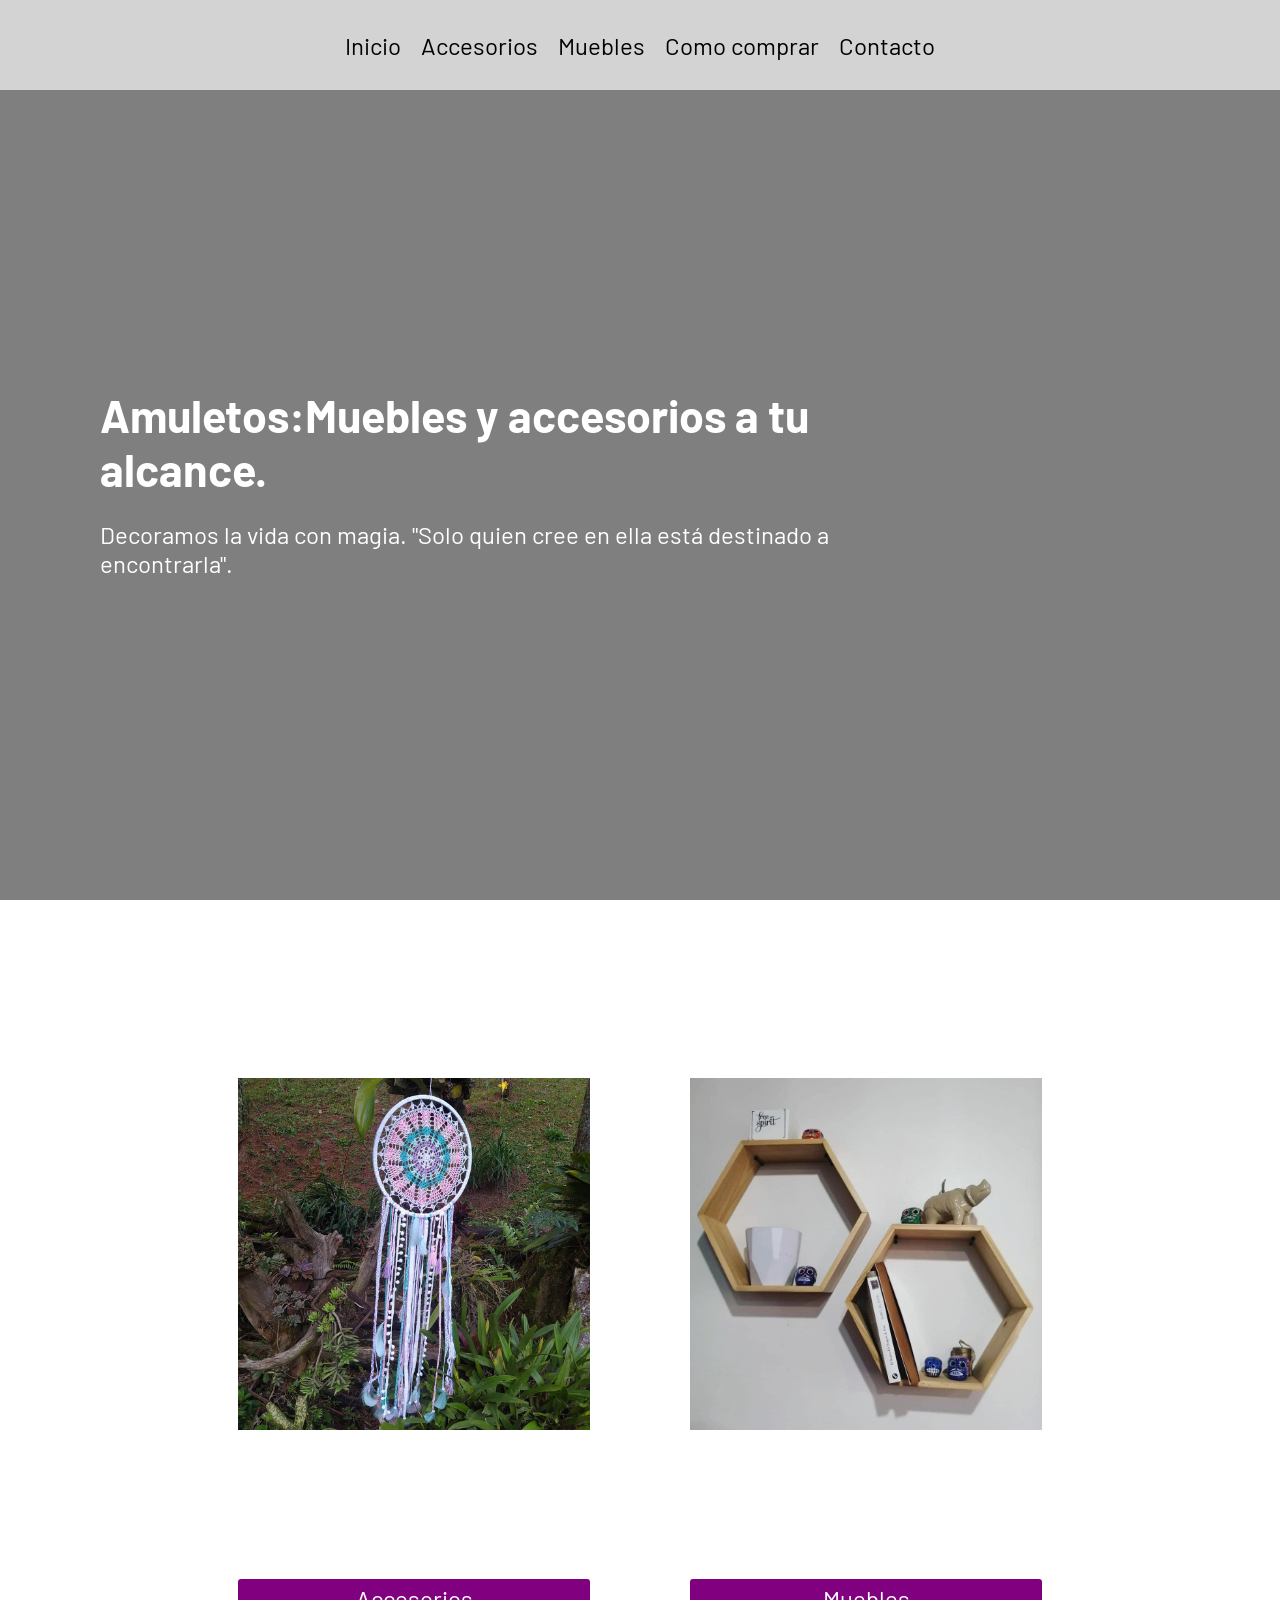
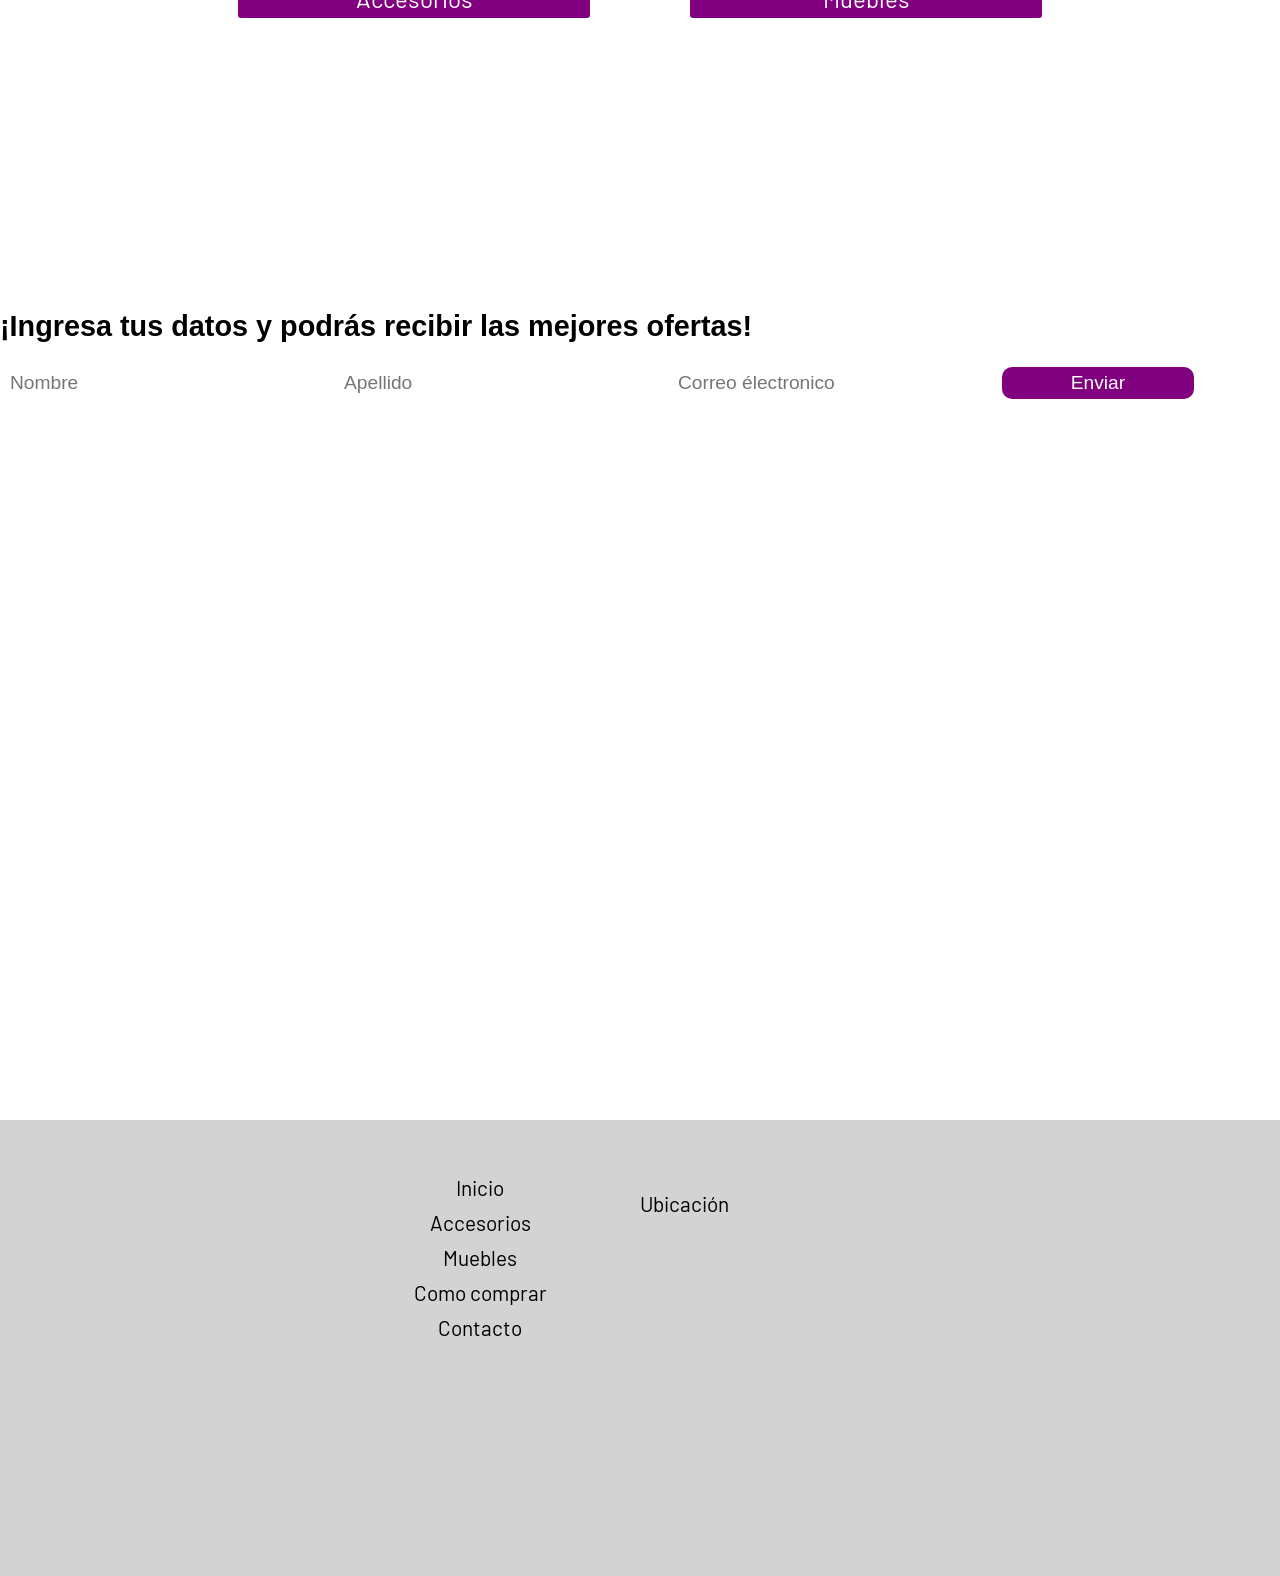
<file: index.html>
<Html lang="es">
    <head>
        <meta charset="UTF-8">
        <meta http-equiv="X-UA-Compatible" content="IE=edge">
        <meta name="viewport" content="width=device-width, initial-scale=1.0">
        <title>Amuletos sitio web</title>
        <link rel="stylesheet" href="css/style.css">
    </head>
    <body>
        <header>
             <nav>
                <ol>
                    <li><a href="index.html">Inicio</a></li>
                    <li><a href="accesorios.html">Accesorios</a></li>
                    <li><a href="muebles.html">Muebles</a></li>
                    <li><a href="comprar.html"> Como comprar</a></li>
                    <li><a href="contacto.html">Contacto</a></li>
                </ol>
            </nav>
        </header>
        <main>
            <section class="container">  
               <div class="filter">
                    <div class="col-60">
                        <h2>Amuletos:Muebles y accesorios a tu alcance.</h2>
                        <p>Decoramos la vida con magia. "Solo quien cree en ella está destinado a encontrarla".</p>
                </div>
                </div>
                </div>
            </section>
     <section class="container-main">
                    <div class="row">
                    <div class="col-30">
                        <img src="img1/atrapasueños2.jpg">
                        <button><a href="accesorios.html">Accesorios</a></button>
                    </div>
                    <div class="col-30">
                        <img src="img2/mueble1.jpg">
                        <button><a href="muebles.html">Muebles</a></button>
                    </div>
                    </div>
                </div>
            </section>
        </main>
        <header>
    
        </header>
        <main>
            <section class="container">
                <div class="row">
                    <div class="col-40">
                        <h2>¡Ingresa tus datos y podrás recibir las mejores ofertas!</h2>
                        <div>
                            <input type="text" placeholder="Nombre">
                            <input type="text" placeholder="Apellido">
                            <input type="text" placeholder="Correo électronico">
                            <button>Enviar</button>
                        </div>
                    </div>
                </div>
            </section>
        </main>
        <footer>
            <div class="row">
                <div class="col-30">
                    <ul>
                        <li><a href="index.html">Inicio</a></li>
                        <li><a href="accesorios.html">Accesorios</a></li>
                        <li><a href="muebles.html">Muebles</a></li>
                        <li><a href="comprar.html"> Como comprar</a></li>
                        <li><a href="contacto.html">Contacto</a></li>
                    </ul>
                </div>
                <div class="col-30">
                    <p>Ubicación</p>
                    <iframe src="https://www.google.com/maps/embed?pb=!1m18!1m12!1m3!1d126916.74073834557!2d-75.65125209709198!3d6.24419882131964!2m3!1f0!2f0!3f0!3m2!1i1024!2i768!4f13.1!3m3!1m2!1s0x8e4428dfb80fad05%3A0x42137cfcc7b53b56!2sMedell%C3%ADn%2C%20Antioquia!5e0!3m2!1ses!2sco!4v1622240450312!5m2!1ses!2sco" width="400" height="300" style="border:0;" allowfullscreen="" loading="lazy"></iframe>
                </div>
            </div>
        </footer>
    </body>
    </html>
</file>
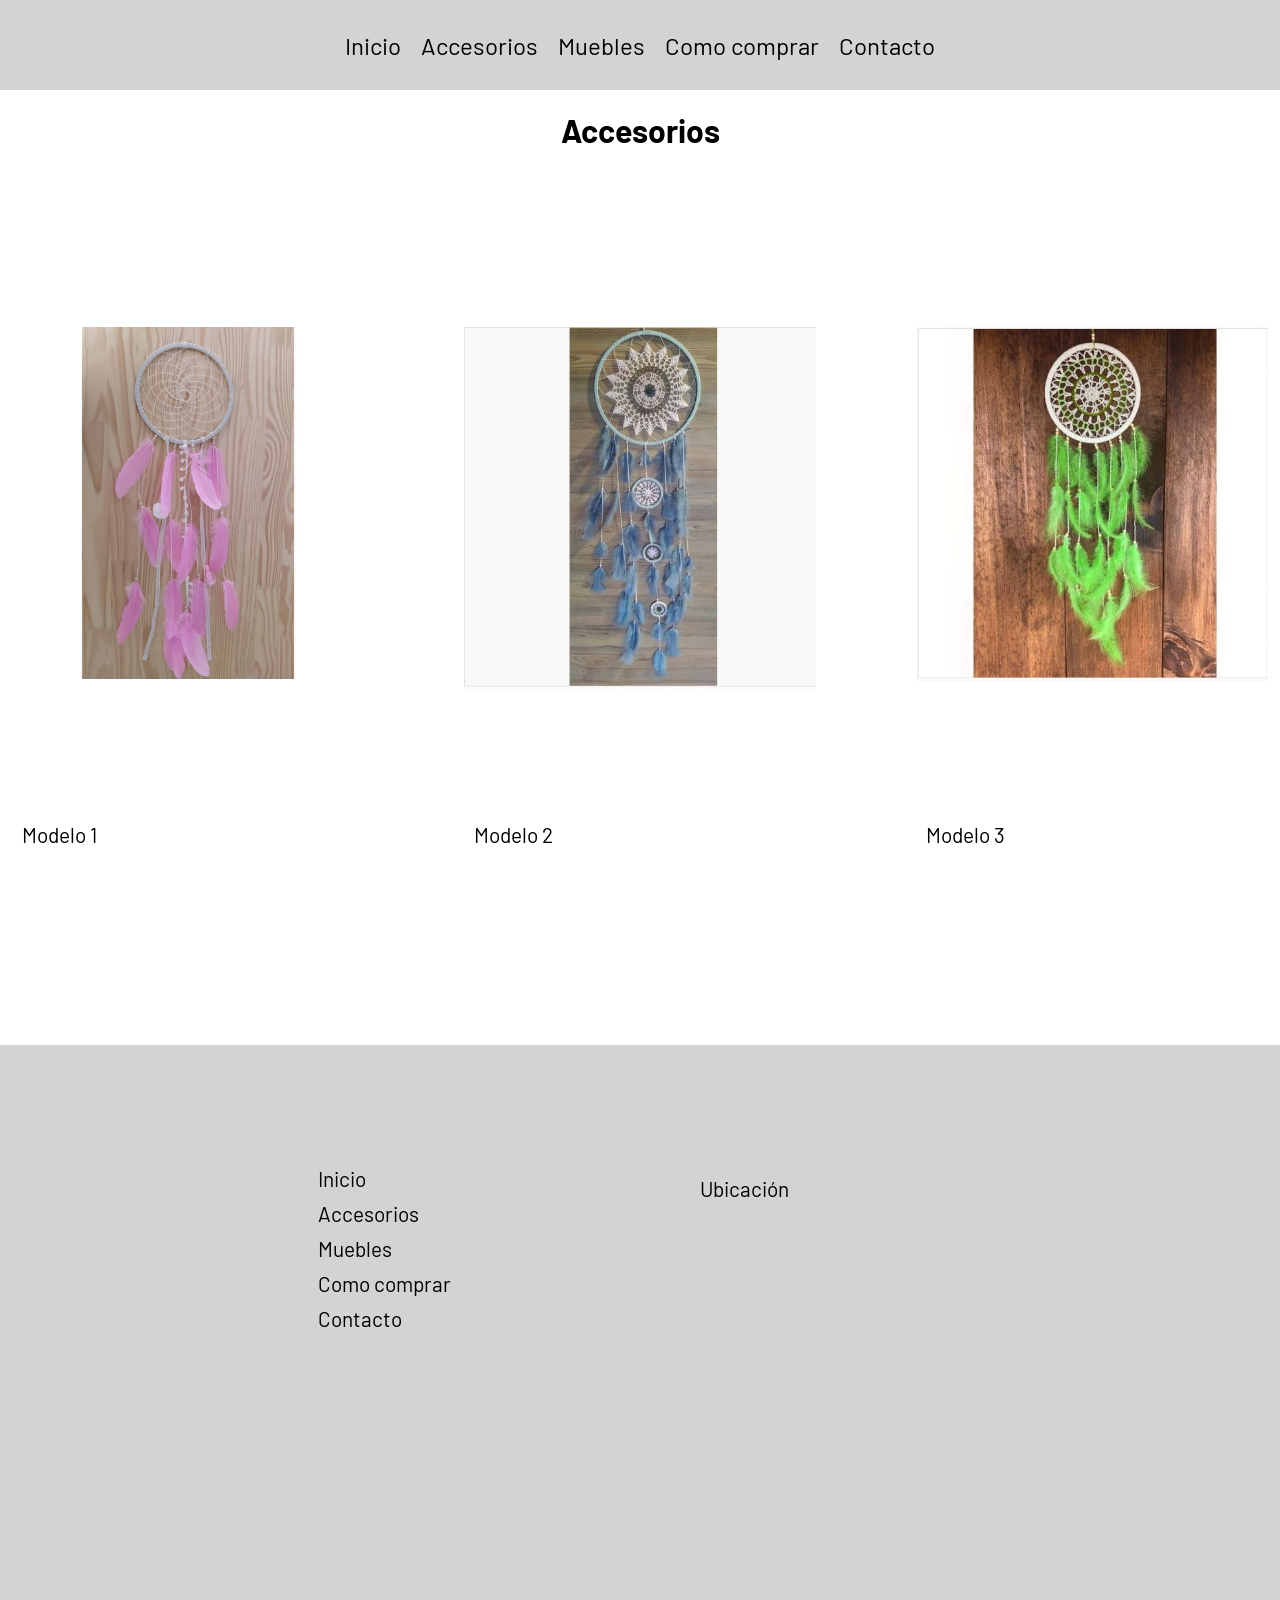
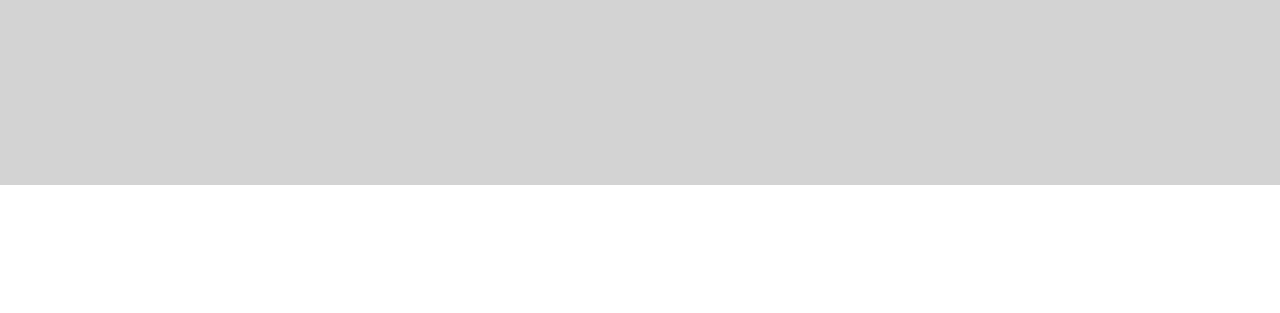
<file: accesorios.html>
<Html lang="es">
    <head>
        <meta charset="UTF-8">
        <meta http-equiv="X-UA-Compatible" content="IE=edge">
        <meta name="viewport" content="width=device-width, initial-scale=1.0">
        <title>Amuletos sitio web</title>
        <link rel="stylesheet" href="css/acessorios.css">
    </head>
    <body>
        <header>
            <nav>
                <ol>
                    <li><a href="index.html">Inicio</a></li>
                    <li><a href="accesorios.html">Accesorios</a></li>
                    <li><a href="muebles.html">Muebles</a></li>
                    <li><a href="comprar.html"> Como comprar</a></li>
                    <li><a href="contacto.html">Contacto</a></li>
                </ol>
            </nav>
        </header>
    <main>
        <h1>Accesorios</h1>
        <section class="container-main">
            <div class="row">
                <div class="col-30">
                    <img src="img1/atrapasueños5.jpg">
                    <span>Modelo 1</span>
                </div>
                <div class="col-30">
                    <img src="img1/1atrapasueño.JPG">
                    <span>Modelo 2 </span>
                </div>
                <div class="col-30"> 
                    <img src="img1/2atrapasueños.JPG">
                    <span>Modelo 3 </span>
                </div>
            </div>
    <footer>
    <div class="row">
        <div class="col-30">
            <ul>
                <li><a href="index.html">Inicio</a></li>
                <li><a href="accesorios.html">Accesorios</a></li>
                <li><a href="muebles.html">Muebles</a></li>
                <li><a href="comprar.html"> Como comprar</a></li>
                <li><a href="contacto.html">Contacto</a></li>
            </ul>
        </div>
        <div class="col-30">
            <p>Ubicación</p>
            <iframe src="https://www.google.com/maps/embed?pb=!1m18!1m12!1m3!1d126916.74073834557!2d-75.65125209709198!3d6.24419882131964!2m3!1f0!2f0!3f0!3m2!1i1024!2i768!4f13.1!3m3!1m2!1s0x8e4428dfb80fad05%3A0x42137cfcc7b53b56!2sMedell%C3%ADn%2C%20Antioquia!5e0!3m2!1ses!2sco!4v1622240450312!5m2!1ses!2sco" width="400" height="300" style="border:0;" allowfullscreen="" loading="lazy"></iframe>
        </div>
    </div>
</footer>
</body>
</html>
</file>
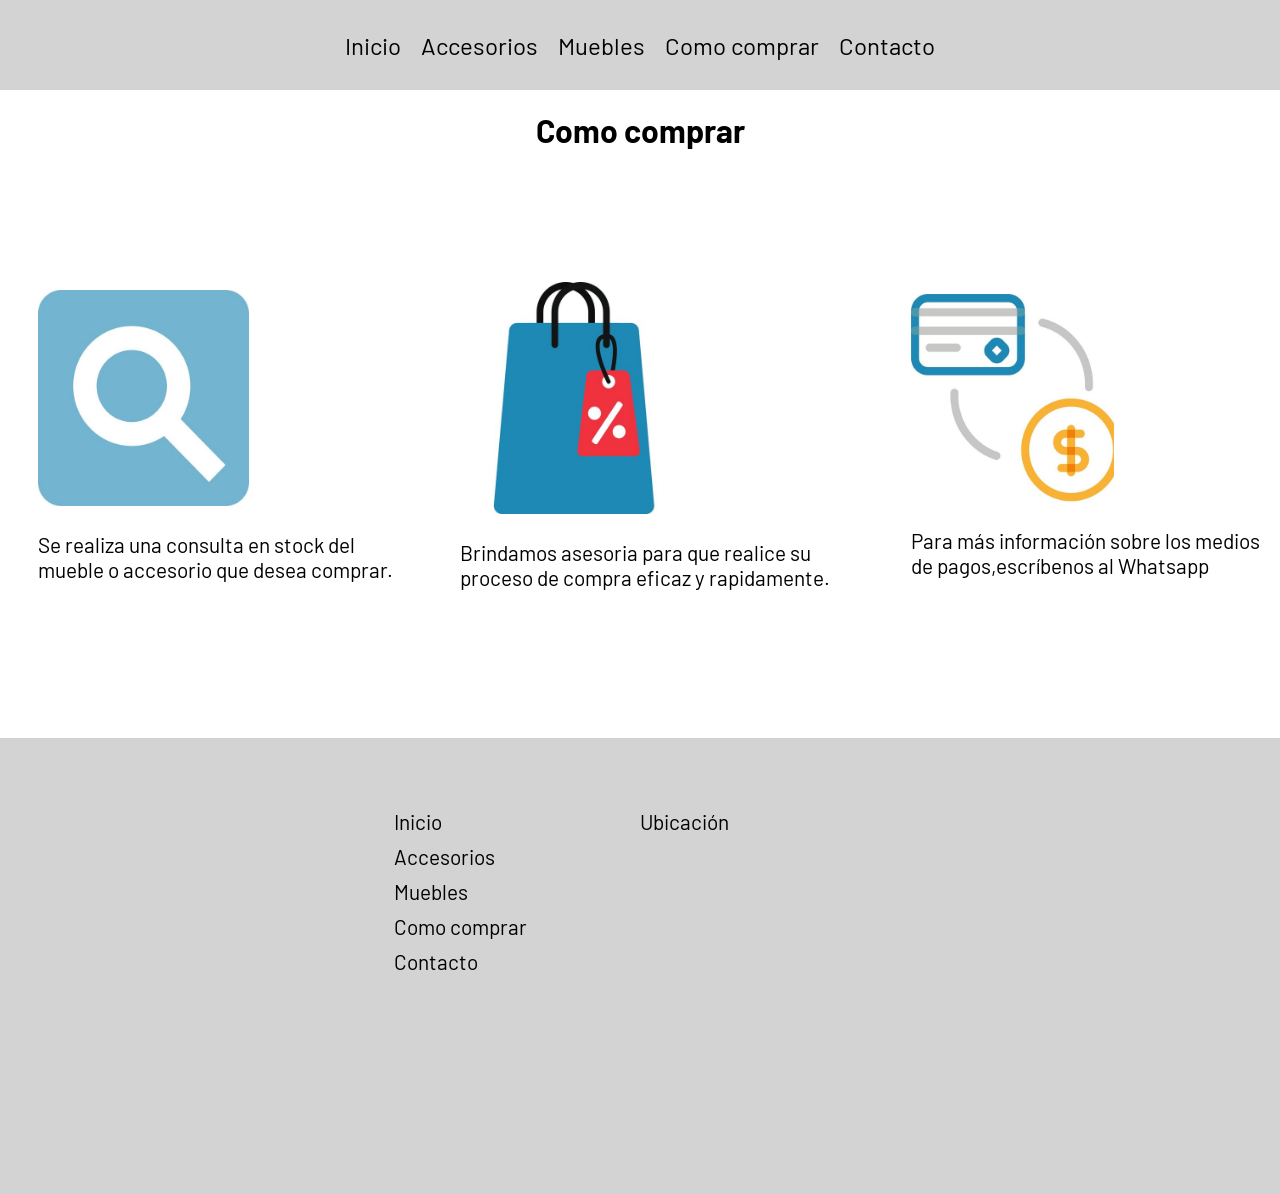
<file: comprar.html>
<Html lang="es">
    <head>
        <meta charset="UTF-8">
        <meta http-equiv="X-UA-Compatible" content="IE=edge">
        <meta name="viewport" content="width=device-width, initial-scale=1.0">
        <title>Amuletos sitio web</title>
        <link rel="stylesheet" href="css/comprar.css">
    </head>
    <body>
        <header>
            <nav>
                <ol>
                    <li><a href="index.html">Inicio</a></li>
                    <li><a href="accesorios.html">Accesorios</a></li>
                    <li><a href="muebles.html">Muebles</a></li>
                    <li><a href="comprar.html"> Como comprar</a></li>
                    <li><a href="contacto.html">Contacto</a></li>
                </ol>
            </nav>
        </header>
        <main>
            <h1>Como comprar</h1>
            <section class="container-main">
                <div class="row">
                    <div class="col-30">
                        <img src="como-comprar/1 (1).jpg">
                        <p> Se realiza una consulta en stock del mueble o accesorio que desea comprar.</p> 
                    </div>
                    <div class="col-30">
                        <img src="como-comprar/2 (1).jpg">
                       <p>Brindamos asesoria para que realice su proceso de compra eficaz y rapidamente.</p> 
                    </div>
                    <div class="col-30">
                        <img src="como-comprar/3 (1).jpg">
                    <p>Para más información sobre los medios de pagos,escríbenos al Whatsapp</p>
                    </div>
                </main>
            </section>
        </div>
        <footer>
            <div class="row">
                <div class="col-30">
                    <ul>
                        <li><a href="index.html">Inicio</a></li>
                        <li><a href="accesorios.html">Accesorios</a></li>
                        <li><a href="muebles.html">Muebles</a></li>
                        <li><a href="comprar.html"> Como comprar</a></li>
                        <li><a href="contacto.html">Contacto</a></li>
                    </ul>
                </div>
                <div class="col-30">
                    <p>Ubicación</p>
                    <iframe src="https://www.google.com/maps/embed?pb=!1m18!1m12!1m3!1d126916.74073834557!2d-75.65125209709198!3d6.24419882131964!2m3!1f0!2f0!3f0!3m2!1i1024!2i768!4f13.1!3m3!1m2!1s0x8e4428dfb80fad05%3A0x42137cfcc7b53b56!2sMedell%C3%ADn%2C%20Antioquia!5e0!3m2!1ses!2sco!4v1622240450312!5m2!1ses!2sco" width="400" height="300" style="border:0;" allowfullscreen="" loading="lazy"></iframe>
                </div>
            </div>
        </footer>
    </body>
    </html>
</file>
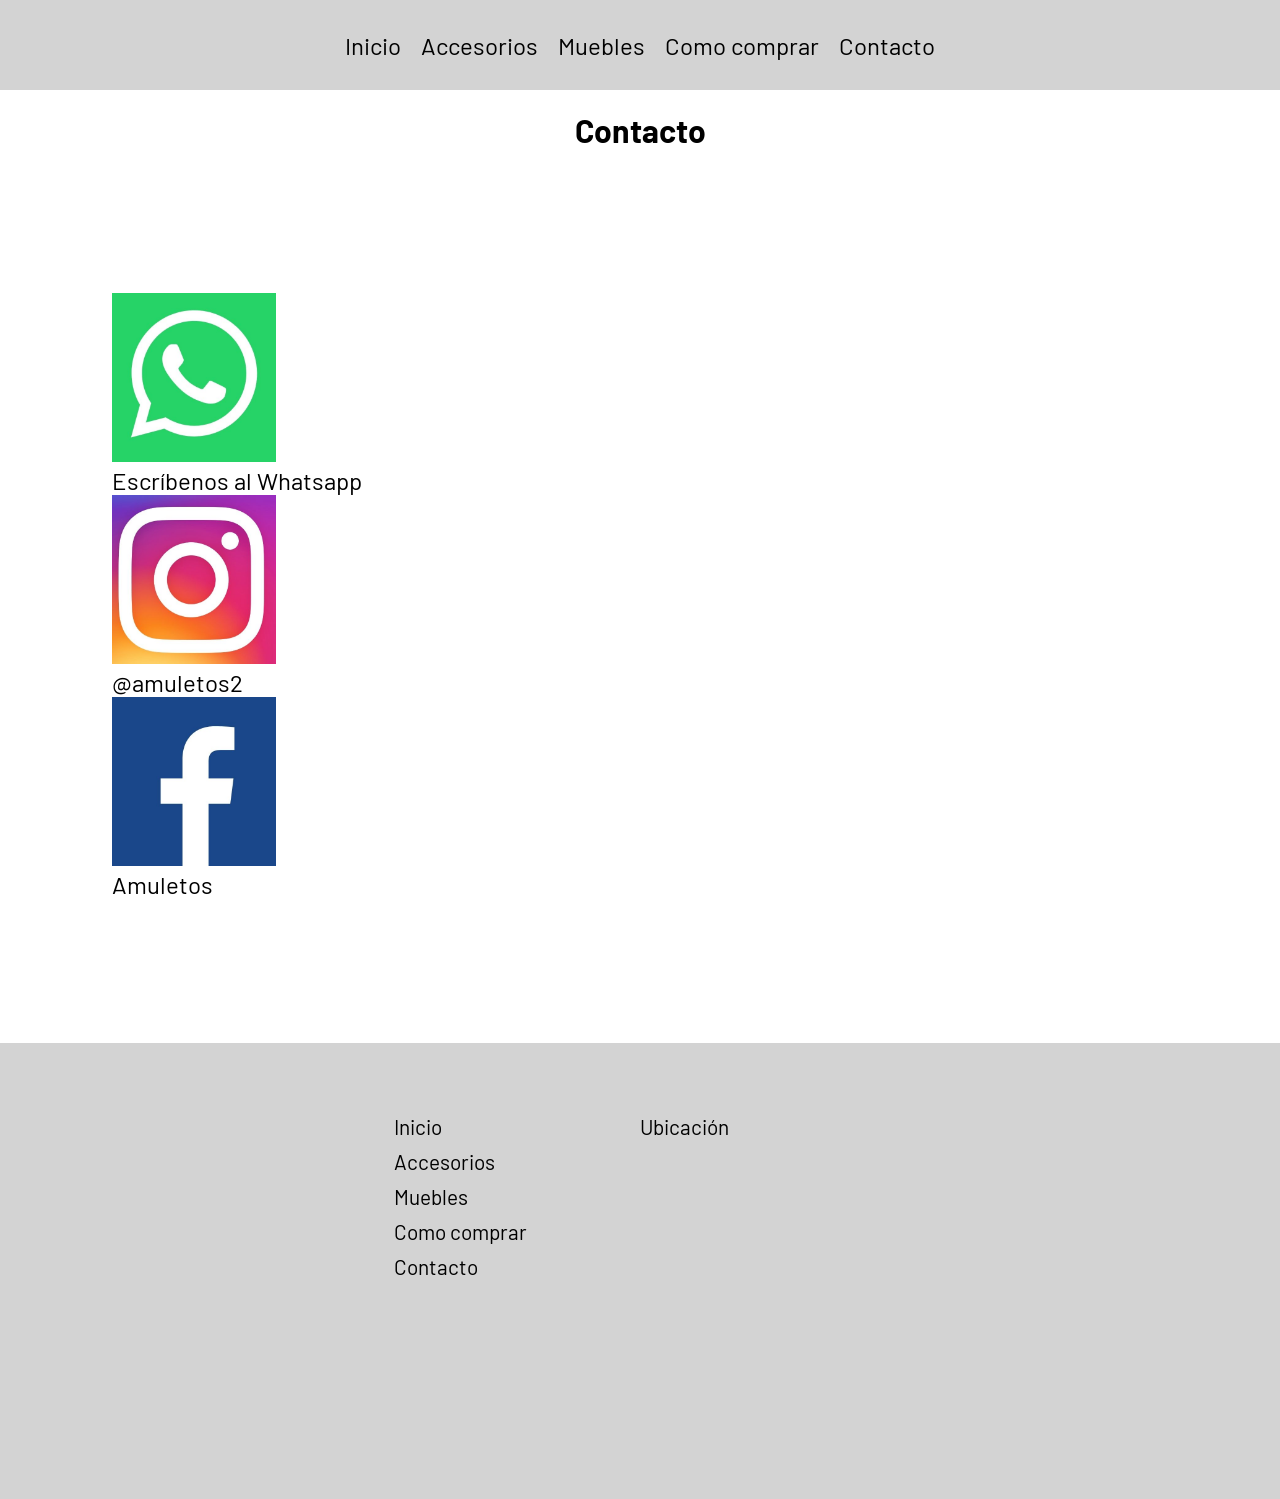
<file: contacto.html>
<Html lang="es">
    <head>
        <meta charset="UTF-8">
        <meta http-equiv="X-UA-Compatible" content="IE=edge">
        <meta name="viewport" content="width=device-width, initial-scale=1.0">
        <title>Amuletos sitio web</title>
        <link rel="stylesheet" href="css/contacto.css">
    </head>
    <body>
        <header>
            <nav>
                <ol>
                    <li><a href="index.html">Inicio</a></li>
                    <li><a href="accesorios.html">Accesorios</a></li>
                    <li><a href="muebles.html">Muebles</a></li>
                    <li><a href="comprar.html"> Como comprar</a></li>
                    <li><a href="contacto.html">Contacto</a></li>
                </ol>
            </nav>
        </header>
        <main>
            <h1>Contacto</h1>
            <section class="container-main">
                <div class="row">
                        <ul>
                        <li><img src="logo-redes-sociales/whatsapp.jpg"></li>
                         <span><a href="https://api.whatsapp.com/send?phone=573164215735"> Escríbenos al Whatsapp</a></span>
                        <li><img src="logo-redes-sociales/instagram.jpg"></li>
                            <span><a href="https://www.instagram.com/amuletos2/?hl=es-la">@amuletos2</a></span>
                        <li><img src="logo-redes-sociales/facebook.jpg"></li>
                            <span><a href="https://www.facebook.com/amuletos2/">Amuletos</a></span>
                        </ul>
                    </div>
                </main>
            </section>
        </div>
        <footer>
            <div class="row">
                <div class="col-30">
                    <ul>
                        <li><a href="index.html">Inicio</a></li>
                        <li><a href="accesorios.html">Accesorios</a></li>
                        <li><a href="muebles.html">Muebles</a></li>
                        <li><a href="comprar.html"> Como comprar</a></li>
                        <li><a href="contacto.html">Contacto</a></li>
                    </ul>
                </div>
                <div class="col-30">
                    <p>Ubicación</p>
                    <iframe src="https://www.google.com/maps/embed?pb=!1m18!1m12!1m3!1d126916.74073834557!2d-75.65125209709198!3d6.24419882131964!2m3!1f0!2f0!3f0!3m2!1i1024!2i768!4f13.1!3m3!1m2!1s0x8e4428dfb80fad05%3A0x42137cfcc7b53b56!2sMedell%C3%ADn%2C%20Antioquia!5e0!3m2!1ses!2sco!4v1622240450312!5m2!1ses!2sco" width="400" height="300" style="border:0;" allowfullscreen="" loading="lazy"></iframe>
                </div>
            </div>
        </footer>
    </body>
    </html>
</file>
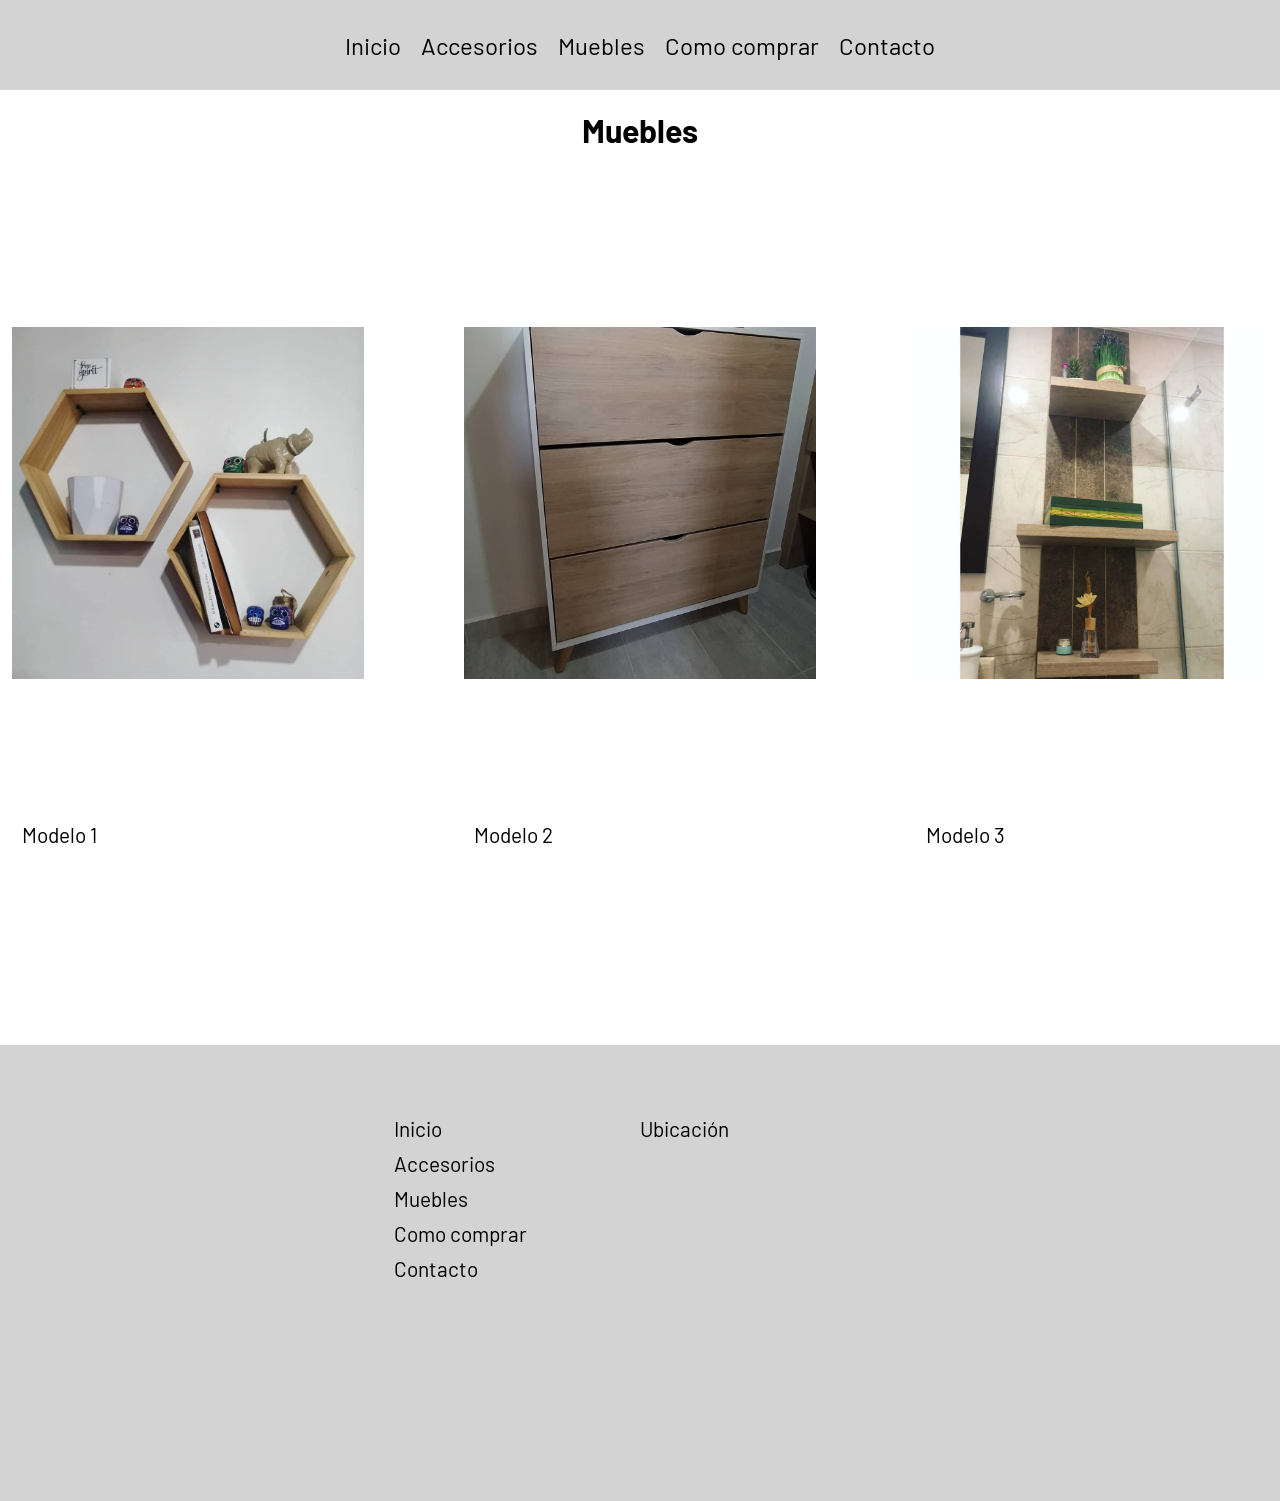
<file: muebles.html>
<Html lang="es">
    <head>
        <meta charset="UTF-8">
        <meta http-equiv="X-UA-Compatible" content="IE=edge">
        <meta name="viewport" content="width=device-width, initial-scale=1.0">
        <title>Amuletos sitio web</title>
        <link rel="stylesheet" href="css/muebles.css">
    </head>
    <body>
        <header>
            <nav>
                <ol>
                    <li><a href="index.html">Inicio</a></li>
                    <li><a href="accesorios.html">Accesorios</a></li>
                    <li><a href="muebles.html">Muebles</a></li>
                    <li><a href="comprar.html">Como comprar</a></li>
                    <li><a href="contacto.html">Contacto</a></li>
                </ol>
            </nav>
        </header>
    <main>
         <h1>Muebles</h1>
        <section class="container-main">
            <div class="row">
                <div class="col-30">
                    <img src="img2/mueble1.jpg">
                    <span>Modelo 1</span>
                </div>
                <div class="col-30">
                    <img src="img2/mueble2.jpg">
                    <span>Modelo 2</span>
                </div>
                <div class="col-30">
                    <img src="img2/mueble3.jpg">
                    <span>Modelo 3</span>
                </div>
            </main>
            </section>
            </div>
           
    <footer>
    <div class="row">
        <div class="col-30">
            <ul>
             <li><a href="index.html">Inicio</a></li>
            <li><a href="accesorios.html">Accesorios</a></li>
            <li><a href="muebles.html">Muebles</a></li>
            <li><a href="comprar.html"> Como comprar</a></li>
            <li><a href="contacto.html">Contacto</a></li>
            </ul>
        </div>
        <div class="col-30">
            <p>Ubicación</p>
            <iframe src="https://www.google.com/maps/embed?pb=!1m18!1m12!1m3!1d126916.74073834557!2d-75.65125209709198!3d6.24419882131964!2m3!1f0!2f0!3f0!3m2!1i1024!2i768!4f13.1!3m3!1m2!1s0x8e4428dfb80fad05%3A0x42137cfcc7b53b56!2sMedell%C3%ADn%2C%20Antioquia!5e0!3m2!1ses!2sco!4v1622240450312!5m2!1ses!2sco" width="400" height="300" style="border:0;" allowfullscreen="" loading="lazy"></iframe>
        </div>
    </div>
</footer>
</body>
</html>
</file>
<file: css/style.css>
@import url('https://fonts.googleapis.com/css2?family=Barlow:wght@500&display=swap');

body,main{
    padding: 0px;
    margin: 0px;
}
/*header*/
header{
    width: 100%;
    height: 10vh;
}

header nav{
    width: 100%;
    height: 10vh;
    display: flex;
    justify-content: center;
    align-items: center;
    background-color:lightgray;
}

header nav ol{
    width: 100%;
    display: flex;
    flex-direction: row;
    justify-content: center;
    justify-items: center;
    padding-left: 0px;
}

header nav ol li{
    list-style: none;
    padding: 5px 10px;
    font-family: 'Barlow', sans-serif;
    font-size: 1.5rem;
    color: black;
}
header nav ol li a{
    text-decoration: none;
    font-family: 'Barlow', sans-serif;
    font-size: 1.5rem;
    color: black;
}
header nav ol li:hover{
    background-color: purple;
    cursor: pointer;
}

/* Banner */

.container{
    width: 100%;
    height: 90vh;
   }
.container .filter{
    width: 100%;
    height: 90vh;
    background-color: rgba(0, 0, 0, 0.5);
    display: flex;
    justify-content: start;
    align-items: center;

}

.container .filter .col-60{
    width: 60%;
    margin-left: 100px;
}

.container .filter .col-60 h2{
    font-family: 'Barlow', sans-serif;
    font-size: 2.8rem;
    color: white;
    margin-top: 0px;
    margin-bottom: 4px;
}

.container .filter .col-60 p{
    font-family: 'Barlow', sans-serif;
    font-size: 1.5rem;
    color: white;
}

/* secciones */
.container-main{
    width: 100%;
}

.container-main .row{
    width: 100%;
    display: flex;
    flex-direction: row;
    justify-content: center;
    align-items: center;
    margin-top: 10%;
    margin-bottom: 10%;
}

.container-main .row .col-30{
    width: 22em;
    height: 60vh;
    margin: 50px;
    display: flex;
    justify-content: space-between;
    flex-direction: column;
}
.container-main .row .col-30 button{
    width: auto 100%;
    border-radius: 3px;
    padding: 5px;
    font-size: 1.5rem;
    border:none;
    padding-left: 5px;
    background-color:purple;
    color: white;
}
.container-main .row .col-30 button a{
    text-decoration: none;
    font-family: 'Barlow', sans-serif;
    font-size: 1.5rem;
    color: white;
}
.container-main .row .col-30 button a:hover{
    background-color: purple;
    cursor: pointer;
}
.container-main .row .col-30:nth-child(1){
    background-position: center;
    background-repeat: no-repeat;
    background-size: auto 100%;
}
.container-main .row .col-30:nth-child(2){
    background-position: center;
    background-repeat: no-repeat;
    background-size: auto 100%;
}

/*formulario de suscripción*/

.container .row.col-40{
    width: 100%;
    display: flex;
     flex-direction: row;
     justify-content:baseline;
     padding-top: 50px;
    padding-bottom: 50px;
 }
.container .row .col-40 h2{
    font-family: Arial, Helvetica, sans-serif;
    font-size: 1.8rem;
    color:black;
}

.container .row .col-40 div{
    width: 100%;
    display:block;
    justify-content: center;
}

.container .row .col-40 div input{
    text-decoration:none;
    width: 25%;
    border-radius: 10px;
    padding: 5px;
    font-size: 1.2rem;
    border:none;
    outline:black;
    padding-left: 10px;
    margin-right: 10px;
}

.container .row .col-40 div button{
    width: 15%;
    border-radius: 10px;
    padding: 5px;
    font-size: 1.2rem;
    border:none;
    padding-left: 5px;
    background-color:purple;
    color: white;
}

.container .row .col-40 div button:hover{
    background-color:white;
    color:purple;
    border: 1px solid black;
    cursor: pointer;
}

/* Footer */

footer{
    width: 100%;
    background-color:lightgray;
}

footer .row{
    width: 100%;
    display: flex;
    flex-direction: row;
    justify-content: center;
    padding-top: 50px;
    padding-bottom: 50px;
}

footer .row .col-30{
    width: 20em;
}

footer .row .col-30:nth-child(1) ul{
    width: 80%;
    padding-left: 0px;
    margin-left: 20%;
}

footer .row .col-30:nth-child(1) ul li{
    list-style: none;
    padding: 5px 10px;
    font-family: 'Barlow', sans-serif;
    font-size: 1.3rem;
}
footer .row .col-30 ul li a{
    text-decoration: none;
    font-family: 'Barlow', sans-serif;
    font-size: 1.3rem;
    color: black;
}
footer .row .col-30:nth-child(1) ul li a:hover{
    cursor: pointer;
    color: purple;
}

footer .row .col-30:nth-child(2) ul{
    width: 100%;
    padding-left: 0px;
}

footer .row .col-30:nth-child(2) ul li{
    list-style: none;
    padding: 5px 10px;
    font-family: 'Barlow', sans-serif;
    font-size: 1.3rem;
}

footer .row .col-30 p{
    text-decoration:none;
    font-family: 'Barlow', sans-serif;
    font-size: 1.3rem;
    color:black;
    margin-bottom: 10px;
}

/*-----DISEÑO RESPONSIVE-----*\
/*responsive 1080 px*/
@media(max-width:1080px){
    header nav ol li{
        font: size 1.4em;
    }
    .container-main .row .col-30{
        width: 30em;
        height: 50vh;
        margin: 50px;
        display: flex;
        justify-content: space-between;
        flex-direction: column;
    }
}
/*responsive 768 px*/
@media(max-width:768px){
    
body{
width:fit-content;
        }

        .container-main{
               width:70%;
           }
           footer.row{
               flex-direction: column;
               justify-content: center;
               align-items: center;
           }
           footer.row.col-30{
               width: 100%;
               display: flex;
               flex-direction: column;
               align-items: center;
               justify-content: center;
           }
           footer .row .col-30:nth-child(1) ul{
               width: 100%;
               padding-left: 0px;
               margin: 0px;
               margin-bottom: 30px;
           }  
           footer .row .col-30:nth-child(1) ul li{
               text-align: center;
            }
            footer .row .col-30:nth-child(2) ul{
               width: 100%;
               padding-left: 0px;
               margin: 0px;
               margin-bottom: 30px;
           }  
           footer .row .col-30:nth-child(2) ul li{
               text-align: center;
            }
       }
       
/*responsive 480 px*/
       @media (max-width: 480px){

        body{
        width:min-content;
        height:auto;
                }
        
          .container-main{
                       width:25%;
                       align-items:center
                   }
        
            .container .filter .col-60 h2{
                text-align: center;
            }
            
            .container .filter .col-60 p{
                text-align: center;
                }
            .container-main .row{
                 flex-direction: column;
                }
                
            .container-main .row .col-30{
                    width: 80%;
                }
            }
            footer.row{
                flex-direction: column;
                justify-content: center;
                align-items: center;
            }
            footer.row.col-30{
                width: 100%;
                display: flex;
                flex-direction: column;
                align-items: center;
                justify-content: center;
            }
            footer .row .col-30:nth-child(1) ul{
                width: 100%;
                padding-left: 0px;
                margin: 0px;
                margin-bottom: 30px;
            }  
            footer .row .col-30:nth-child(1) ul li{
                text-align: center;
             }
             footer .row .col-30:nth-child(2) ul{
                width: 100%;
                padding-left: 0px;
                margin: 0px;
                margin-bottom: 30px;
            }  
            footer .row .col-30:nth-child(2) ul li{
                text-align: center;
             }
        /*--responsive 370px--*/
        @media(max-width:370px){
            body{
                align-items:center;
            }
            header{
                height: 100%;
             }
             header nav{
                height: 100%;
             }
            header nav ol{
            flex-direction: column;
            }
            header nav ol li{
                text-align: center;
            }
            .container .filter .col-60 p{
                width: 90%;
                margin-left: 0px;
                margin: 0 auto;
            }
        }
</file>
<file: css/acessorios.css>
@import url('https://fonts.googleapis.com/css2?family=Barlow:wght@500&display=swap');

body,main{
    padding: 0px;
    margin: 0px;
}
main h1 {
    color: black;
    font-family: 'Barlow',Arial, Helvetica, sans-serif;
    text-align: center;
}

/*header*/

header{
    width: 100%;
    height: 10vh;
}

header nav{
    width: 100%;
    height: 10vh;
    display: flex;
    justify-content: center;
    align-items: center;
    background-color: lightgray;
}

header nav ol{
    width: 100%;
    display: flex;
    flex-direction: row;
    justify-content: center;
    justify-items: center;
    padding-left: 0px;
}

header nav ol li{
    list-style: none;
    padding: 5px 10px;
    font-family: 'Barlow', sans-serif;
    font-size: 1.5rem;
    color: black;
}
header nav ol li a{
    text-decoration: none;
    font-family: 'Barlow', sans-serif;
    font-size: 1.5rem;
    color: black;
}
header nav ol li:hover{
    background-color: purple;
    cursor: pointer;
}
 /*secciones*/
 .container-main{
    width: 100%;
}

.container-main .row{
    width: 100%;
    display: flex;
    flex-direction: row;
    justify-content: center;
    align-items: center;
    margin-top: 10%;
    margin-bottom: 10%;
}

.container-main .row .col-30{
    width: 22em;
    height: 60vh;
    margin: 50px;
    display: flex;
    justify-content: space-between;
    flex-direction: column;
}

.container-main .row .col-30:nth-child(1){
    background-position: center;
    background-repeat: no-repeat;
    background-size: auto 100%;
}
.container-main .row .col-30:nth-child(2){
    background-position: center;
    background-repeat: no-repeat;
    background-size: auto 100%;
}
.container-main .row .col-30:nth-child(3){
    background-position: center;
    background-repeat: no-repeat;
    background-size: auto 100%;
}

.container-main .row .col-30 span{
    font-family: 'Barlow', sans-serif;
    font-size: 1.3rem;
    color:black;
    padding: 10px;
    margin-bottom: 10px;
}
.container-main .row .col-30 span:hover{
    cursor: pointer;
    color:purple;
}
.container-main .row .col-30 p{
    text-align:start;
    color: black;
    font-family: 'Barlow', sans-serif;
    padding: 10px;
    margin-bottom: 10px;
}
/*footer*/
footer{
    width: 100%;
    background-color:lightgray;
}

footer .row{
    width: 100%;
    display: flex;
    flex-direction: row;
    justify-content: center;
    padding-top: 50px;
    padding-bottom: 50px;
}

footer .row .col-30{
    width: 20em;
}

footer .row .col-30:nth-child(1) ul{
    width: 80%;
    padding-left: 0px;
    margin-left: 20%;
}

footer .row .col-30:nth-child(1) ul li{
    list-style: none;
    padding: 5px 10px;
    font-family: 'Barlow', sans-serif;
    font-size: 1.3rem;
}
footer .row .col-30 ul li a{
    text-decoration: none;
    font-family: 'Barlow', sans-serif;
    font-size: 1.3rem;
    color: black;
}
footer .row .col-30:nth-child(1) ul li a:hover{
    cursor: pointer;
    color: purple;
}

footer .row .col-30:nth-child(2) ul{
    width: 100%;
    padding-left: 0px;
}

footer .row .col-30:nth-child(2) ul li{
    list-style: none;
    padding: 5px 10px;
    font-family: 'Barlow', sans-serif;
    font-size: 1.3rem;
}

footer .row .col-30 p{
    text-decoration:none;
    font-family: 'Barlow', sans-serif;
    font-size: 1.3rem;
    color:black;
    margin-bottom: 10px;
}
/*responsive*/
/*responsive 1080px*/
@media(max-width:1080px){

 .container-main .row{
     margin-bottom:0px;
 }
     .container-main .row .col-30{
         width: 20%;
         height: fit-content;
          display: flex;
         justify-content: space-between;
         flex-direction: column;
     }
 
 footer.row.col-30{
                width: 100%;
                height:10px;
                flex-direction: column;
                align-items: center;
                justify-content: center;
            }
        
    }
  /*responsive 768 px*/
@media(max-width:768px){
    
    footer.row{
        flex-direction: column;
        justify-content: center;
        align-items: center;
        margin-bottom: 0px;
    }
    footer .row .col-30{
        width: 100%;
        display: flex;
        flex-direction: column;
        align-items: center;
        justify-content: center;
    }
    footer .row .col-30:nth-child(1) ul{
        width: 100%;
        padding-left: 0px;
        margin: 0px;
        margin-bottom: 0px;
    }  
    footer .row .col-30:nth-child(1) ul li{
        text-align: center;
     }
     footer .row .col-30:nth-child(2) ul{
        width: 100%;
        padding-left: 0px;
        margin: 0px;
        margin-bottom: 0px;
    }  
    footer .row .col-30:nth-child(2) ul li{
        text-align: center;
     }
 }       
/*responsive 480 px*/
@media (max-width: 480px){
    body{
           width:70%;
       }
       header{
           width: 15cm;
       }

.container .filter .col-60 h2{
            text-align: center;
        }
        
        .container .filter .col-60 p{
            text-align: center;
            }
        .container .filter .col-60 button{
            width: 100%;
            }
        .container-main .row{
             flex-direction: column;
             align-items: center;
             align-content: center;
             width: 15cm; 
            }
            
.container-main .row .col-30{
     width: 80%;
            }
footer {
width: 15cm
        }
}

 /*--responsive 370px--*/
 @media(max-width:370px){
    body{
        align-items:center;
    }
    header{
        height: 100%;
     }
     header nav{
        height: 100%;
     }
    header nav ol{
    flex-direction: column;
    }
    header nav ol li{
        text-align: center;
    }
    .container .filter .col-60 p{
        width: 90%;
        margin-left: 0px;
        margin: 0 auto;
    }
}
</file>
<file: css/comprar.css>
@import url('https://fonts.googleapis.com/css2?family=Barlow:wght@500&display=swap');

body, main{
    padding: 0px;
    margin: 0px;
}
main h1{
    color: black;
    font-family: 'Barlow',Arial, Helvetica, sans-serif;
    text-align: center;
}

/* Header-barra de navegación */

header{
    width: 100%;
    height: 10vh;
}

header nav{
    width: 100%;
    height: 10vh;
    display: flex;
    justify-content: center;
    align-items: center;
    background-color:lightgray;
}

header nav ol{
    width: 100%;
    display: flex;
    flex-direction: row;
    justify-content: center;
    justify-items: center;
    padding-left: 0px;
}

header nav ol li{
    list-style: none;
    padding: 5px 10px;
    font-family: 'Barlow', sans-serif;
    font-size: 1.5rem;
    color: black;
}
header nav ol li a{
    text-decoration: none;
    font-family: 'Barlow', sans-serif;
    font-size: 1.5rem;
    color: black;
}

header nav ol li:hover{
    background-color: purple;
    cursor: pointer;
}

/* secciones */

.container-main{
    width: 100%;
}

.container-main .row{
    width: 100%;
    display: flex;
    flex-direction: row;
    justify-content: center;
    align-items: center;
    margin-top: 10%;
    margin-bottom: 10%;
}

.container-main .row .col-30:nth-child(1){
    background-position: center;
    background-repeat: no-repeat;
    background-size: auto 100%;
}
.container-main .row .col-30:nth-child(2){
    background-position: center;
    background-repeat: no-repeat;
    background-size: auto 100%;
}
.container-main .row .col-30:nth-child(3){
    background-position: center;
    background-repeat: no-repeat;
    background-size: auto 100%;
}
.container-main .row .col-30 img{
    background-position: center;
    width:50%;
    margin:5px;
    margin-left: 1cm;
}
.container-main .row .col-30 p{
    font-family: 'Barlow', sans-serif;
    font-size: 1.3rem;
    color:black;
    margin-left: 1cm;
}


/* Footer */
footer{
    width: 100%;
    background-color:lightgray;
}

footer .row{
    width: 100%;
    display: flex;
    flex-direction: row;
    justify-content: center;
    padding-top: 50px;
    padding-bottom: 50px;
}

footer .row .col-30{
    width: 20em;
}

footer .row .col-30:nth-child(1) ul{
    width: 80%;
    padding-left: 0px;
    margin-left: 20%;
}

footer .row .col-30:nth-child(1) ul li{
    list-style: none;
    padding: 5px 10px;
    font-family: 'Barlow', sans-serif;
    font-size: 1.3rem;
}
footer .row .col-30 ul li a{
    text-decoration: none;
    font-family: 'Barlow', sans-serif;
    font-size: 1.3rem;
    color: black;
}
footer .row .col-30:nth-child(1) ul li a:hover{
    cursor: pointer;
    color: purple;
}

footer .row .col-30:nth-child(2) ul{
    width: 100%;
    padding-left: 0px;
}

footer .row .col-30:nth-child(2) ul li{
    list-style: none;
    padding: 5px 10px;
    font-family: 'Barlow', sans-serif;
    font-size: 1.3rem;
}

footer .row .col-30 p{
    text-decoration:none;
    font-family: 'Barlow', sans-serif;
    font-size: 1.3rem;
    color:black;
    margin-bottom: 10px;
}
/*responsive*/
/*responsive 1080px*/
@media(max-width:1080px){

    .container-main .row{
        margin-bottom:0px;
    }
        .container-main .row .col-30{
            width: 20%;
            height: fit-content;
             display: flex;
            justify-content: space-between;
            flex-direction: column;
        }
    
    footer.row.col-30{
                   width: 100%;
                   height:10px;
                   flex-direction: column;
                   align-items: center;
                   justify-content: center;
               }
           
       }
     /*responsive 768 px*/
   @media(max-width:768px){
       
       footer.row{
           flex-direction: column;
           justify-content: center;
           align-items: center;
           margin-bottom: 0px;
       }
       footer .row .col-30{
           width: 100%;
           display: flex;
           flex-direction: column;
           align-items: center;
           justify-content: center;
       }
       footer .row .col-30:nth-child(1) ul{
           width: 100%;
           padding-left: 0px;
           margin: 0px;
           margin-bottom: 0px;
       }  
       footer .row .col-30:nth-child(1) ul li{
           text-align: center;
        }
        footer .row .col-30:nth-child(2) ul{
           width: 100%;
           padding-left: 0px;
           margin: 0px;
           margin-bottom: 0px;
       }  
       footer .row .col-30:nth-child(2) ul li{
           text-align: center;
        }
    }       
   /*responsive 480 px*/
   @media (max-width: 480px){
       body{
              width:70%;
          }
          header{
              width: 15cm;
          }
   
   .container .filter .col-60 h2{
               text-align: center;
           }
           
           .container .filter .col-60 p{
               text-align: center;
               }
           .container .filter .col-60 button{
               width: 100%;
               }
           .container-main .row{
                flex-direction: column;
                align-items: center;
                align-content: center;
                width: 15cm; 
               }
               
   .container-main .row .col-30{
        width: 80%;
               }
   footer {
   width: 15cm
           }
   }
   
    /*--responsive 370px--*/
    @media(max-width:370px){
       body{
           align-items:center;
       }
       header{
           height: 100%;
        }
        header nav{
           height: 100%;
        }
       header nav ol{
       flex-direction: column;
       }
       header nav ol li{
           text-align: center;
       }
       .container .filter .col-60 p{
           width: 90%;
           margin-left: 0px;
           margin: 0 auto;
       }
   }
</file>
<file: css/contacto.css>
@import url('https://fonts.googleapis.com/css2?family=Barlow:wght@500&display=swap');

body, main{
    padding: 0px;
    margin: 0px;
}
main h1{
    color: black;
    font-family: 'Barlow',Arial, Helvetica, sans-serif;
    text-align: center;
}

/* Header-barra de navegación */

header{
    width: 100%;
    height: 10vh;
}

header nav{
    width: 100%;
    height: 10vh;
    display: flex;
    justify-content: center;
    align-items: center;
    background-color:lightgray;
}

header nav ol{
    width: 100%;
    display: flex;
    flex-direction: row;
    justify-content: center;
    justify-items: center;
    padding-left: 0px;
}

header nav ol li{
    list-style: none;
    padding: 5px 10px;
    font-family: 'Barlow', sans-serif;
    font-size: 1.5rem;
    color: black;
}
header nav ol li a{
    text-decoration: none;
    font-family: 'Barlow', sans-serif;
    font-size: 1.5rem;
    color: black;
}

header nav ol li:hover{
    background-color: purple;
    cursor: pointer;
}

/* secciones */

.container-main{
    width: 100%;
}

.container-main .row{
    width: 100%;
    display: flex;
    flex-direction: row;
    justify-content: center;
    align-items: center;
    margin-top: 10%;
    margin-bottom: 10%;
}

.container-main .row ul li {
    list-style:none;
    justify-content: left;
    align-items:center;
    padding:0px;
}

.container-main .row ul li img{
    background-position: left;
    width:15%;
    margin-right: 15cm;
}
.container-main .row ul span a{
    text-decoration: none;
    font-family: 'Barlow', sans-serif;
    font-size: 1.5rem;
    color: black;

}

.container-main .row ul span a:hover{
    background-color: purple;
    cursor: pointer;
}
/* Footer */
footer{
    width: 100%;
    background-color:lightgray;
}

footer .row{
    width: 100%;
    display: flex;
    flex-direction: row;
    justify-content: center;
    padding-top: 50px;
    padding-bottom: 50px;
}

footer .row .col-30{
    width: 20em;
}

footer .row .col-30:nth-child(1) ul{
    width: 80%;
    padding-left: 0px;
    margin-left: 20%;
}

footer .row .col-30:nth-child(1) ul li{
    list-style: none;
    padding: 5px 10px;
    font-family: 'Barlow', sans-serif;
    font-size: 1.3rem;
}
footer .row .col-30 ul li a{
    text-decoration: none;
    font-family: 'Barlow', sans-serif;
    font-size: 1.3rem;
    color: black;
}
footer .row .col-30:nth-child(1) ul li a:hover{
    cursor: pointer;
    color: purple;
}

footer .row .col-30:nth-child(2) ul{
    width: 100%;
    padding-left: 0px;
}

footer .row .col-30:nth-child(2) ul li{
    list-style: none;
    padding: 5px 10px;
    font-family: 'Barlow', sans-serif;
    font-size: 1.3rem;
}

footer .row .col-30 p{
    text-decoration:none;
    font-family: 'Barlow', sans-serif;
    font-size: 1.3rem;
    color:black;
    margin-bottom: 10px;
}

/*responsive*/
/*responsive 1080px*/
@media(max-width:1080px){

    .container-main .row{
        margin-bottom:0px;
    }
        .container-main .row .col-30{
            width: 20%;
            height: fit-content;
             display: flex;
            justify-content: space-between;
            flex-direction: column;
        }
    
    footer.row.col-30{
                   width: 100%;
                   height:10px;
                   flex-direction: column;
                   align-items: center;
                   justify-content: center;
               }
           
       }
     /*responsive 768 px*/
   @media(max-width:768px){
       
       footer.row{
           flex-direction: column;
           justify-content: center;
           align-items: center;
           margin-bottom: 0px;
       }
       footer .row .col-30{
           width: 100%;
           display: flex;
           flex-direction: column;
           align-items: center;
           justify-content: center;
       }
       footer .row .col-30:nth-child(1) ul{
           width: 100%;
           padding-left: 0px;
           margin: 0px;
           margin-bottom: 0px;
       }  
       footer .row .col-30:nth-child(1) ul li{
           text-align: center;
        }
        footer .row .col-30:nth-child(2) ul{
           width: 100%;
           padding-left: 0px;
           margin: 0px;
           margin-bottom: 0px;
       }  
       footer .row .col-30:nth-child(2) ul li{
           text-align: center;
        }
    }       
   /*responsive 480 px*/
   @media (max-width: 480px){
       body{
              width:70%;
          }
          header{
              width: 20cm;
          }
   
   .container .filter .col-60 h2{
               text-align: center;
           }
           
           .container .filter .col-60 p{
               text-align: center;
               }
           .container .filter .col-60 button{
               width: 100%;
               }
           .container-main .row{
                flex-direction: column;
                align-items: center;
                align-content: center;
                width: 15cm; 
               }
               
   .container-main .row .col-30{
        width: 80%;
               }
   footer {
   width: 20cm
           }
   }
   
    /*--responsive 370px--*/
    @media(max-width:370px){
       body{
           align-items:center;
       }
       header{
           height: 100%;
        }
        header nav{
           height: 100%;
        }
       header nav ol{
       flex-direction: column;
       }
       header nav ol li{
           text-align: center;
       }
       .container .filter .col-60 p{
           width: 90%;
           margin-left: 0px;
           margin: 0 auto;
       }
   }
</file>
<file: css/muebles.css>
@import url('https://fonts.googleapis.com/css2?family=Barlow:wght@500&display=swap');

body, main{
    padding: 0px;
    margin: 0px;
}
main h1{
    color: black;
    font-family: 'Barlow',Arial, Helvetica, sans-serif;
    text-align: center;
}
/*header*/

header{
    width: 100%;
    height: 10vh;
}

header nav{
    width: 100%;
    height: 10vh;
    display: flex;
    justify-content: center;
    align-items: center;
    background-color: lightgray;
}

header nav ol{
    width: 100%;
    display: flex;
    flex-direction: row;
    justify-content: center;
    justify-items: center;
    padding-left: 0px;
}

header nav ol li{
    list-style: none;
    padding: 5px 10px;
    font-family: 'Barlow', sans-serif;
    font-size: 1.5rem;
    color: black;
}
header nav ol li a{
    text-decoration: none;
    font-family: 'Barlow', sans-serif;
    font-size: 1.5rem;
    color: black;
}
header nav ol li:hover{
    background-color: purple;
    cursor: pointer;
}
 /*secciones*/
 .container-main{
    width: 100%;
}

.container-main .row{
    width: 100%;
    display: flex;
    flex-direction: row;
    justify-content: center;
    align-items: center;
    margin-top: 10%;
    margin-bottom: 10%;
}

.container-main .row .col-30{
    width: 22em;
    height: 60vh;
    margin: 50px;
    display: flex;
    justify-content: space-between;
    flex-direction: column;
}

.container-main .row .col-30:nth-child(1){
    background-position: center;
    background-repeat: no-repeat;
    background-size: auto 100%;
}
.container-main .row .col-30:nth-child(2){
    background-position: center;
    background-repeat: no-repeat;
    background-size: auto 100%;
}
.container-main .row .col-30:nth-child(3){
    background-position: center;
    background-repeat: no-repeat;
    background-size: auto 100%;
}

.container-main .row .col-30 span{
    font-family: 'Barlow', sans-serif;
    font-size: 1.3rem;
    color:black;
    padding: 10px;
    margin-bottom: 10px;
}
.container-main .row .col-30 span:hover{
    cursor: pointer;
    color:purple;
}
.container-main .row .col-30 p{
    text-align:start;
    color: black;
    font-family: 'Barlow', sans-serif;
    padding: 10px;
    margin-bottom: 10px;
}
/*footer*/
footer{
    width: 100%;
    background-color:lightgray;
}

footer .row{
    width: 100%;
    display: flex;
    flex-direction: row;
    justify-content: center;
    padding-top: 50px;
    padding-bottom: 50px;
}

footer .row .col-30{
    width: 20em;
}

footer .row .col-30:nth-child(1) ul{
    width: 80%;
    padding-left: 0px;
    margin-left: 20%;
}

footer .row .col-30:nth-child(1) ul li{
    list-style: none;
    padding: 5px 10px;
    font-family: 'Barlow', sans-serif;
    font-size: 1.3rem;
}
footer .row .col-30 ul li a{
    text-decoration: none;
    font-family: 'Barlow', sans-serif;
    font-size: 1.3rem;
    color: black;
}
footer .row .col-30:nth-child(1) ul li a:hover{
    cursor: pointer;
    color: purple;
}

footer .row .col-30:nth-child(2) ul{
    width: 100%;
    padding-left: 0px;
}

footer .row .col-30:nth-child(2) ul li{
    list-style: none;
    padding: 5px 10px;
    font-family: 'Barlow', sans-serif;
    font-size: 1.3rem;
}

footer .row .col-30 p{
    text-decoration:none;
    font-family: 'Barlow', sans-serif;
    font-size: 1.3rem;
    color:black;
    margin-bottom: 10px;
}
/*responsive*/
/*responsive 1080px*/
@media(max-width:1080px){

    .container-main .row{
        margin-bottom:0px;
    }
        .container-main .row .col-30{
            width: 20%;
            height: fit-content;
             display: flex;
            justify-content: space-between;
            flex-direction: column;
        }
    
    footer.row.col-30{
                   width: 100%;
                   height:10px;
                   flex-direction: column;
                   align-items: center;
                   justify-content: center;
               }
           
       }
     /*responsive 768 px*/
   @media(max-width:768px){
       
       footer.row{
           flex-direction: column;
           justify-content: center;
           align-items: center;
           margin-bottom: 0px;
       }
       footer .row .col-30{
           width: 100%;
           display: flex;
           flex-direction: column;
           align-items: center;
           justify-content: center;
       }
       footer .row .col-30:nth-child(1) ul{
           width: 100%;
           padding-left: 0px;
           margin: 0px;
           margin-bottom: 0px;
       }  
       footer .row .col-30:nth-child(1) ul li{
           text-align: center;
        }
        footer .row .col-30:nth-child(2) ul{
           width: 100%;
           padding-left: 0px;
           margin: 0px;
           margin-bottom: 0px;
       }  
       footer .row .col-30:nth-child(2) ul li{
           text-align: center;
        }
    }       
   /*responsive 480 px*/
   @media (max-width: 480px){
       body{
              width:70%;
          }
          header{
              width: 15cm;
          }
   
   .container .filter .col-60 h2{
               text-align: center;
           }
           
           .container .filter .col-60 p{
               text-align: center;
               }
           .container .filter .col-60 button{
               width: 100%;
               }
           .container-main .row{
                flex-direction: column;
                align-items: center;
                align-content: center;
                width: 15cm; 
               }
               
   .container-main .row .col-30{
        width: 80%;
               }
   footer {
   width: 15cm
           }
   }
   
    /*--responsive 370px--*/
    @media(max-width:370px){
       body{
           align-items:center;
       }
       header{
           height: 100%;
        }
        header nav{
           height: 100%;
        }
       header nav ol{
       flex-direction: column;
       }
       header nav ol li{
           text-align: center;
       }
       .container .filter .col-60 p{
           width: 90%;
           margin-left: 0px;
           margin: 0 auto;
       }
   }
</file>
